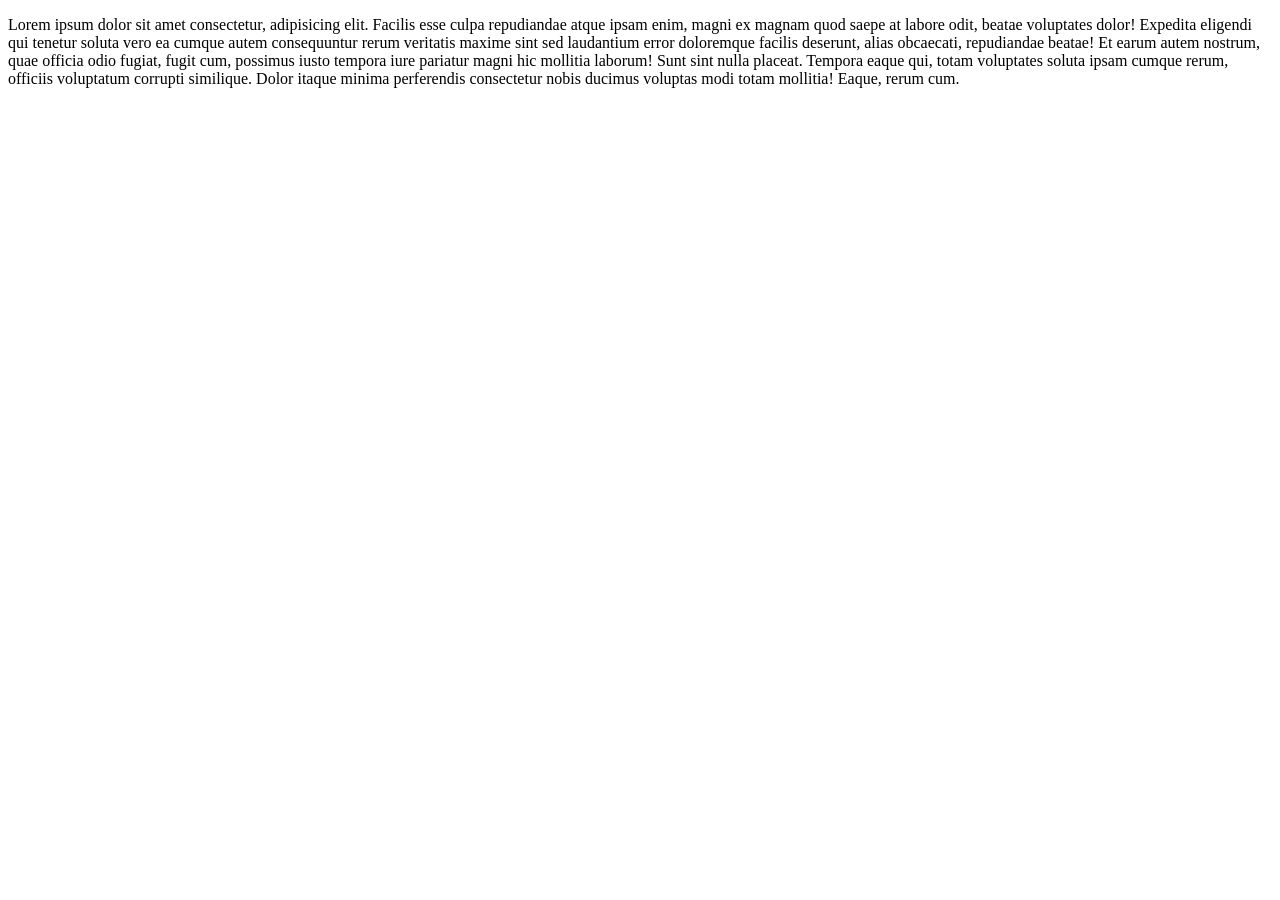
<file: data/prueba.html>
<!DOCTYPE html>
<html lang="en">
  <head>
    <meta charset="UTF-8" />
    <meta name="viewport" content="width=device-width, initial-scale=1.0" />
    <meta http-equiv="X-UA-Compatible" content="ie=edge" />
    <title>Document</title>
  </head>
  <body>
    <p>
      Lorem ipsum dolor sit amet consectetur, adipisicing elit. Facilis esse
      culpa repudiandae atque ipsam enim, magni ex magnam quod saepe at labore
      odit, beatae voluptates dolor! Expedita eligendi qui tenetur soluta vero
      ea cumque autem consequuntur rerum veritatis maxime sint sed laudantium
      error doloremque facilis deserunt, alias obcaecati, repudiandae beatae! Et
      earum autem nostrum, quae officia odio fugiat, fugit cum, possimus iusto
      tempora iure pariatur magni hic mollitia laborum! Sunt sint nulla placeat.
      Tempora eaque qui, totam voluptates soluta ipsam cumque rerum, officiis
      voluptatum corrupti similique. Dolor itaque minima perferendis consectetur
      nobis ducimus voluptas modi totam mollitia! Eaque, rerum cum.
    </p>
  </body>
</html>
</file>
